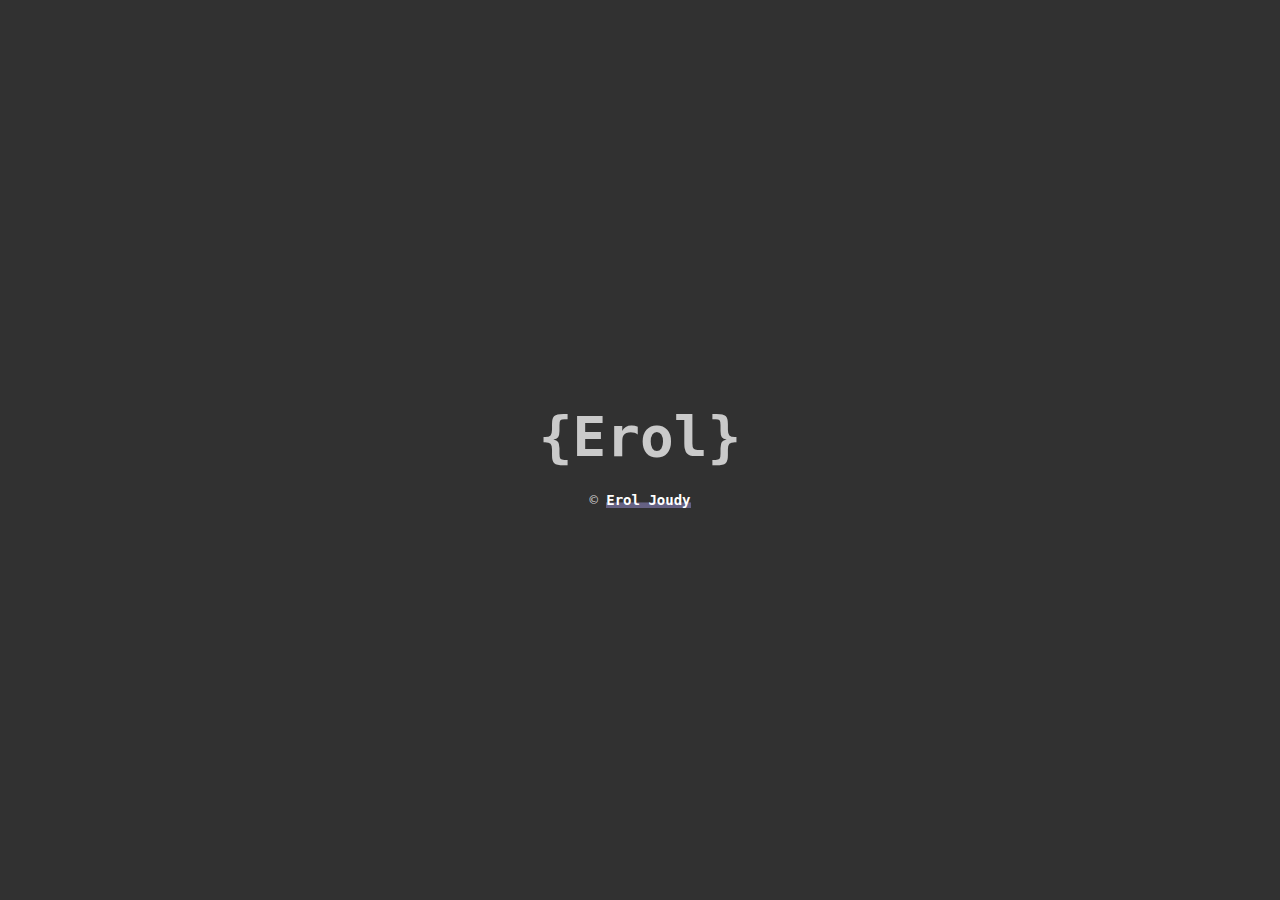
<file: index.html>
<!DOCTYPE html>
<html lang="id">
<head>
	<meta name="generator" content="Hugo 0.72.0" />
    <meta charset="utf-8">
    <meta http-equiv="X-UA-Compatible" content="IE=edge,chrome=1">
    <meta name="viewport" content="width=device-width, initial-scale=1.0">
    <title>Erol</title>
    
    <link rel="stylesheet" href="/styles/main.min.3c27e9ee9b4518043855f2b004d6a7a3f536575b2d4f45bf642ad63c9ec87bc9.css">
    <link rel="stylesheet" href="https://font.my.id/libs/fira-code/5.2/fira_code.css" crossorigin="anonymous">
</head>
<body>
    <main>
        
<section>
    <h1>{Erol}</h1>
    <p>© <a href="https://erol.dev">Erol Joudy</a></p>
</section>

    </main>
</body>
</html>
</file>
<file: styles/main.min.3c27e9ee9b4518043855f2b004d6a7a3f536575b2d4f45bf642ad63c9ec87bc9.css>
html{font-size:62.5%}*{margin:0;padding:0;box-sizing:border-box}body{font-family:fira code,monospace;font-size:1.4rem;display:flex;justify-content:center;background-color:#313131;color:#cacaca;line-height:1.8;text-align:center}main{height:100vh;align-items:center;display:flex}h1{font-size:5.6rem}a{text-decoration:none;color:#fff;font-weight:600}a:link{border-bottom:none;background-image:linear-gradient(0deg,rgba(180,170,255,0.4) 0,rgba(180,170,255,0.4) 30%,transparent 40%,transparent)}a:hover{background-image:linear-gradient(0deg,#b4aaff 0,#b4aaff 30%,transparent 0,transparent)}.light{font-weight:300}.regular{font-weight:400}.medium{font-weight:500}.semibold{font-weight:600}.bold{font-weight:700}.variable{font-family:fira code vf;font-variation-settings:'wght' 400}
</file>
